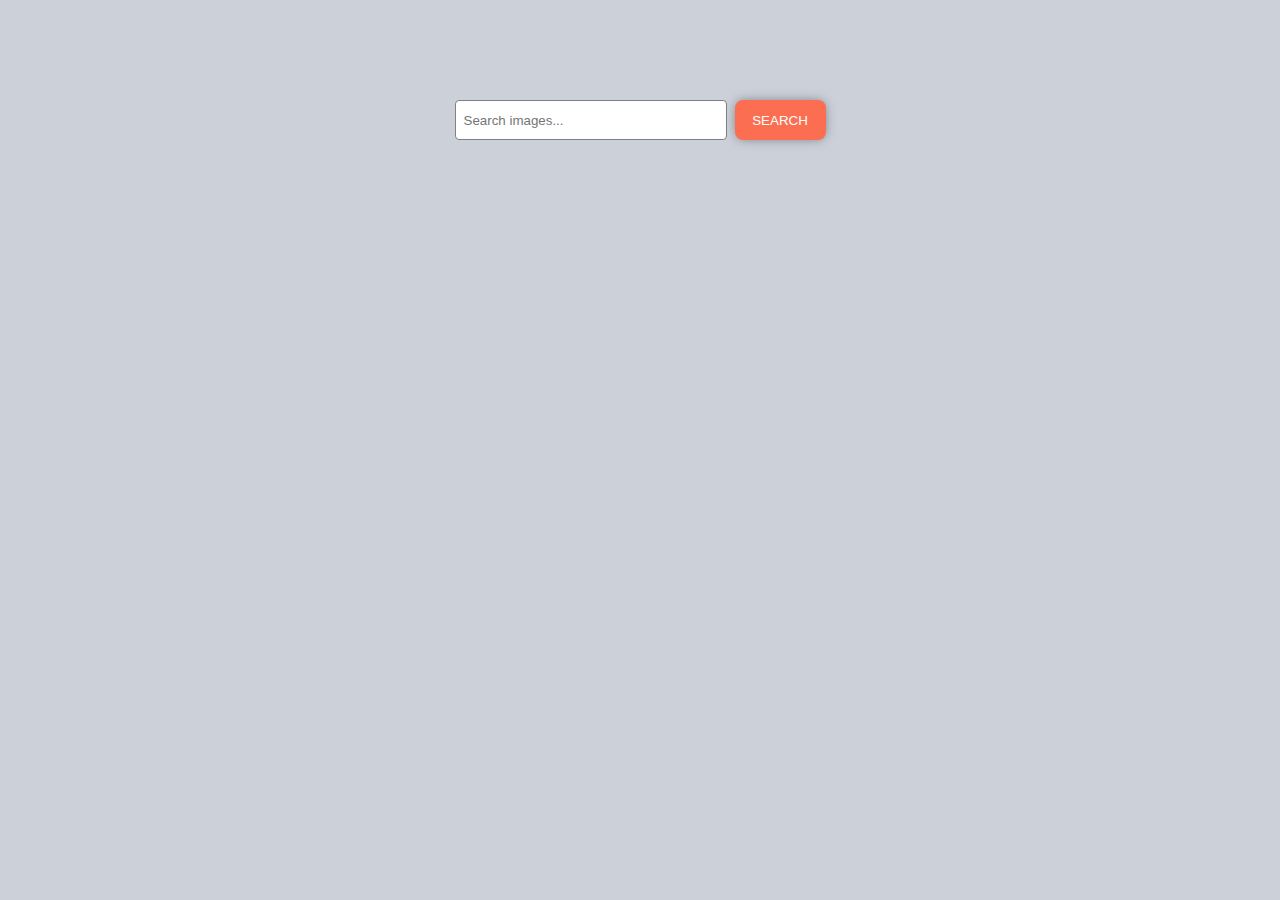
<file: src/index.html>
<!DOCTYPE html>
<html lang="en">
  <head>
    <meta charset="UTF-8" />
    <link rel="icon" type="image/svg+xml" href="/favicon.svg" />
    <meta name="viewport" content="width=device-width, initial-scale=1.0" />
    <title>Vanilla App Template</title>
    <link rel="stylesheet" href="./css/styles.css" />
  </head>
  <body>
    <form class="form js-form">
      <label>
        <input
          type="text"
          name="text"
          required
          placeholder="Search images..."
        />
      </label>
      <button type="submit">Search</button>
    </form>

    <ul class="gallery js-gallery"></ul>
    <div class="box-load-more">
      <span class="loader is-active"></span>
      <button class="btn-load-more is-active" type="button">Load more</button>
    </div>

    <script type="module" src="./main.js"></script>
  </body>
</html>
</file>
<file: src/css/styles.css>
/**
  |============================
  | include css partials with
  | default @import url()
  |============================
*/
@import url('./reset.css');

body {
  box-sizing: border-box;
  margin: 0;
  margin-right: auto;
  margin-left: auto;
  font-family: 'Montserrat', sans-serif;
  font-weight: 400;
  font-size: 16px;
  line-height: 1.5;
  letter-spacing: 0.04em;
  color: #fff;
  background-color: #ccd1d9;
}

.form {
  display: flex;
  flex-direction: row;
  gap: 8px;
  padding-top: 100px;
  padding-bottom: 32px;
  justify-content: center;
  align-items: center;
}
.form input {
  outline: none;
  border-radius: 4px;
  width: 272px;
  height: 40px;
  color: #808080;
  box-sizing: border-box;
  padding: 16px 8px;
  border: 1px solid #808080;
}
.form input:hover {
  border: 1px solid #ff3d00;
}
.form input:focus {
  border: 1px solid #ff3d00;
}
.form button {
  border: none;
  border-radius: 8px;
  padding: 8px 16px;
  width: 91px;
  height: 40px;
  background-color: #fc6e51;
  color: inherit;
  font-weight: 500;
  box-shadow: 0px 0px 12px -2px rgba(0, 0, 0, 0.5);
  text-transform: uppercase;
}
.form button:hover {
  background-color: #ee5f33;
}

.gallery {
  list-style-type: none;
  display: flex;
  flex-direction: row;
  flex-wrap: wrap;
  gap: 24px;
  justify-content: center;
}
.card {
  width: 360px;
  height: 200px;
  display: flex;
  flex-direction: column;
  border: 1px solid #808080;
  justify-content: space-between;
  transition: transform 250ms ease-in-out;
}
.card:hover {
  transform: scale(1.04);
}

.list-stat {
  border-bottom: 1px solid #808080;
  border-left: 1px solid #808080;
  border-right: 1px solid #808080;
  background: #fff;
  display: flex;
  flex-direction: row;
  justify-content: space-around;
  height: 48px;
  list-style-type: none;
}
.item {
  display: flex;
  flex-direction: column;
  align-items: center;
  justify-content: center;
}
.title {
  font-weight: 600;
  font-size: 12px;
  line-height: 1.33333;
  color: #2e2f42;
}

.stat {
  font-size: 12px;
  line-height: 2;
  color: #2e2f42;
}
.loader {
  width: 48px;
  height: 48px;
  border-radius: 50%;
  display: inline-block;
  position: relative;
  background: linear-gradient(0deg, rgba(255, 61, 0, 0.2) 33%, #ff3d00 100%);
  box-sizing: border-box;
  animation: rotation 1s linear infinite;
  margin-top: 24px;
}
.loader::after {
  content: '';
  box-sizing: border-box;
  position: absolute;
  left: 50%;
  top: 50%;
  transform: translate(-50%, -50%);
  width: 44px;
  height: 44px;
  border-radius: 50%;
  background: #ccd1d9;
}
@keyframes rotation {
  0% {
    transform: rotate(0deg);
  }
  100% {
    transform: rotate(360deg);
  }
}

.loader.is-active {
  display: none;
}

.btn-load-more {
  border: none;
  border-radius: 8px;
  padding: 8px 16px;
  width: 120px;
  height: 40px;
  background-color: #fc6e51;
  color: inherit;
  font-weight: 500;
  box-shadow: 0px 0px 12px -2px rgba(0, 0, 0, 0.5);
  text-transform: uppercase;
  display: block;
  margin: 24px auto;
}

.btn-load-more:hover {
  background-color: #ee5f33;
}
.btn-load-more.is-active {
  display: none;
}

.box-load-more {
  text-align: center;
}
</file>
